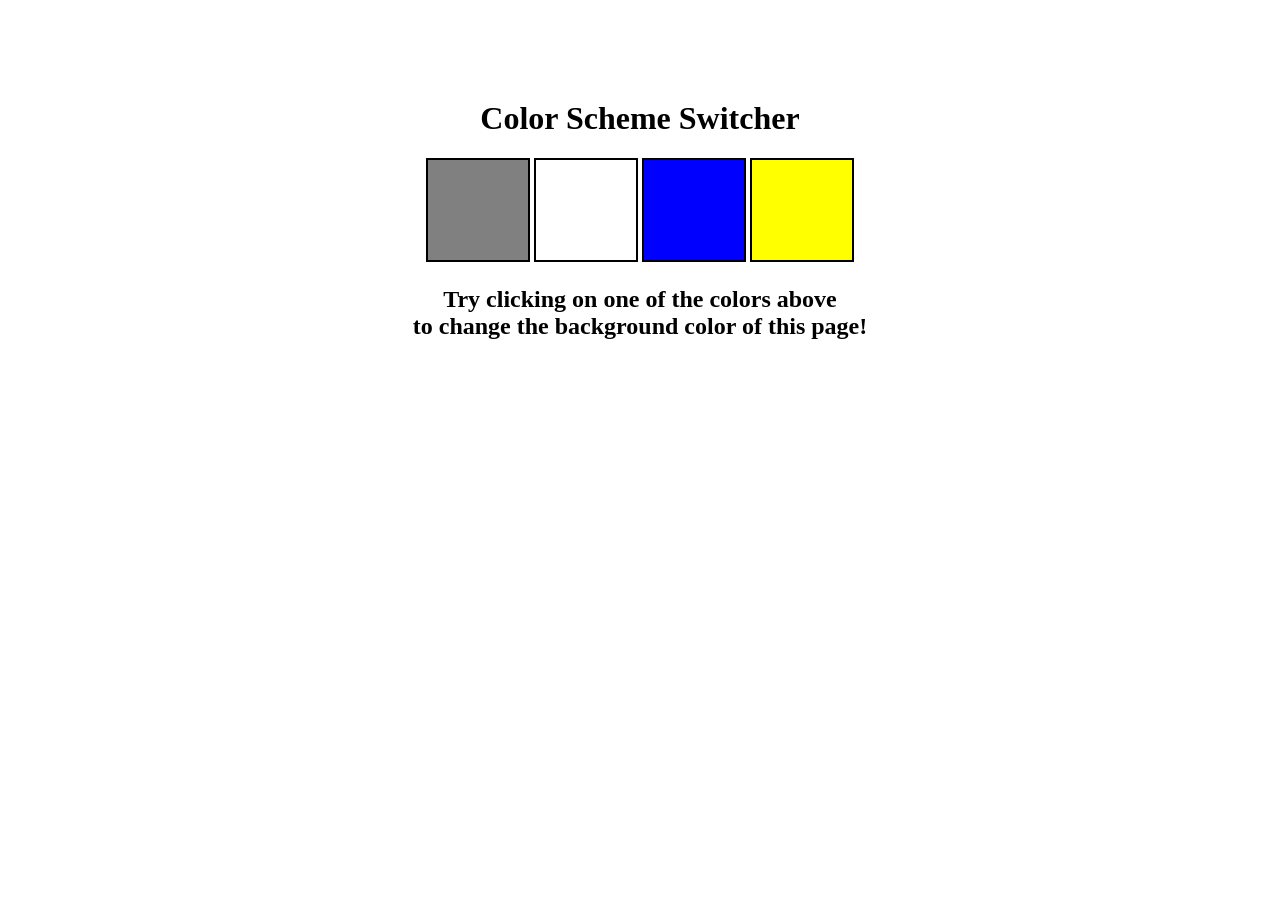
<file: JavaScript/Project_1/index.html>
<!DOCTYPE html>
<html lang="en">
  <head>
    <meta charset="UTF-8" />
    <meta name="viewport" content="width=device-width, initial-scale=1.0" />
    <link rel="stylesheet" href="style.css" />
    <title>JavaScript Background Color Switcher</title>
  </head>
  <body>
  
    <div class="canvas">
      <h1>Color Scheme Switcher</h1>
      <span class="button" id="grey"></span>
      <span class="button" id="white"></span>
      <span class="button" id="blue"></span>
      <span class="button" id="yellow"></span>
      <h2>
        Try clicking on one of the colors above
        <span>to change the background color of this page!</span>
      </h2>
    </div>
    <script src="logic.js"></script>
  </body>
</html>
</file>
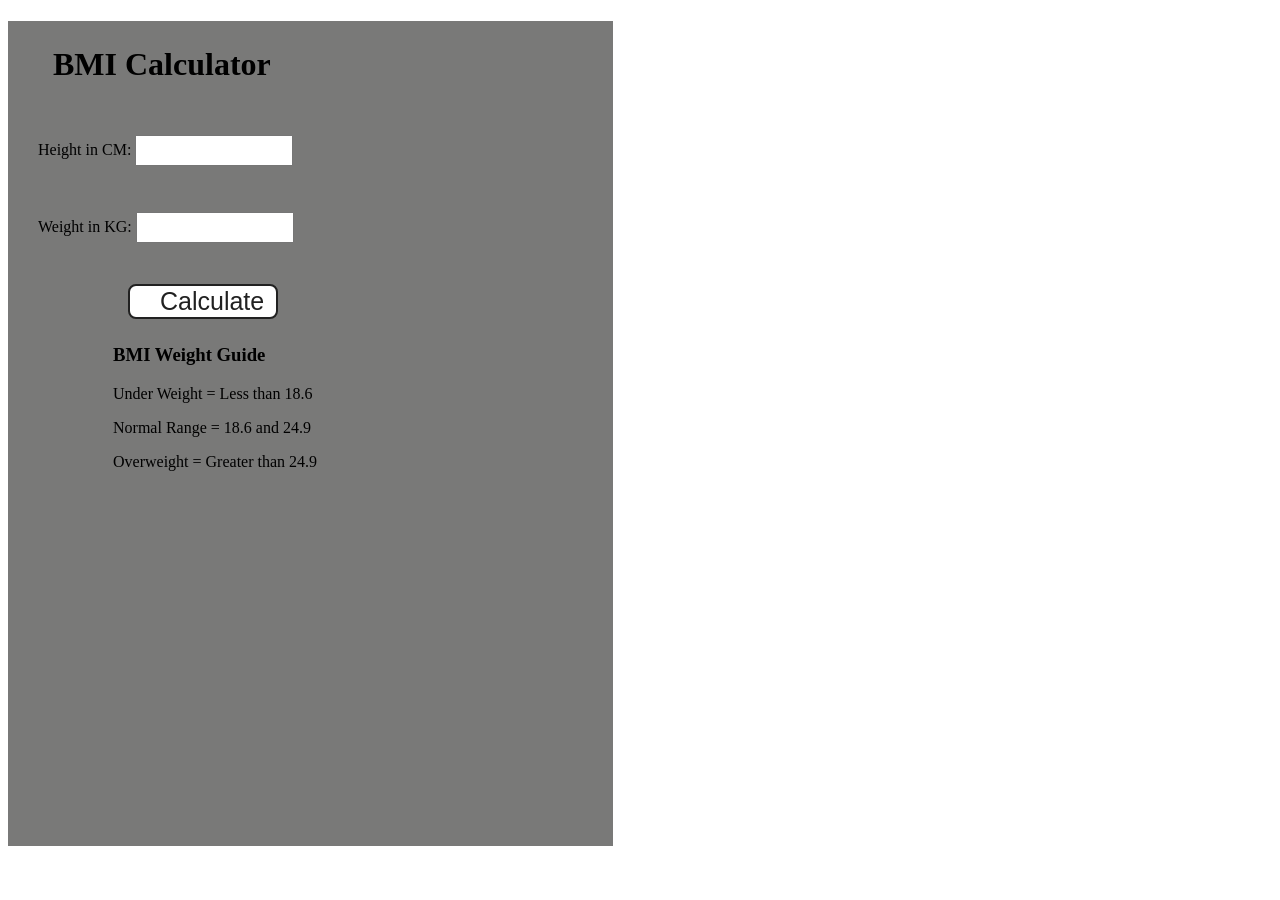
<file: JavaScript/Project_2/index.html>
<!DOCTYPE html>
<html lang="en">
  <head>
    <meta charset="UTF-8" />
    <meta name="viewport" content="width=device-width, initial-scale=1.0" />
    <meta http-equiv="X-UA-Compatible" content="ie=edge" />
    <link rel="stylesheet" href="style.css" />
    <title>BMI Calculator</title>
  </head>
  <body>
    <div class="container">
      <h1>BMI Calculator</h1>
      <form>
        <p><label>Height in CM: </label><input type="text" id="height" /></p>
        <p><label>Weight in KG: </label><input type="text" id="weight" /></p>
        <button>Calculate</button>
        <div id="results"></div>
        <div id="weight-guide">
          <h3>BMI Weight Guide</h3>
          <p>Under Weight = Less than 18.6</p>
          <p>Normal Range = 18.6 and 24.9</p>
          <p>Overweight = Greater than 24.9</p>
        </div>
      </form>
    </div>
  </body>
  <script src="logic.js"></script>
</html>
</file>
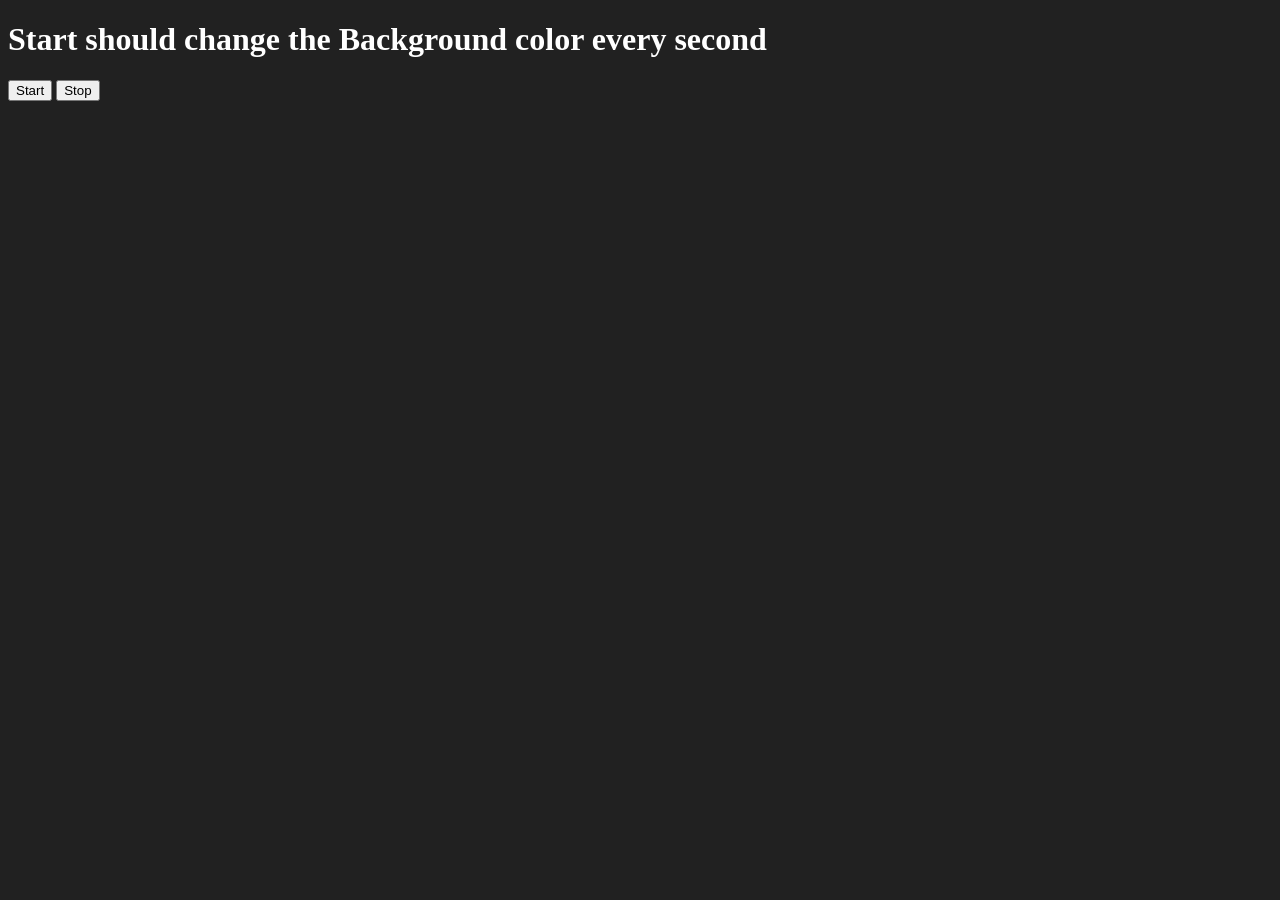
<file: JavaScript/18_Events/Color_Changer/index.html>
<!DOCTYPE html>
<html lang="en">
  <head>
    <meta charset="UTF-8" />
    <meta name="viewport" content="width=device-width, initial-scale=1.0" />
    <meta http-equiv="X-UA-Compatible" content="ie=edge" />
    
  </head>
  <body style="background-color: #212121; color: #fff">
    

    <h1>Start should change the Background color every second</h1>
    <button id="start">Start</button>
    <button id="stop">Stop</button>
    <script src="logic.js"></script>
  </body>
</html>
</file>
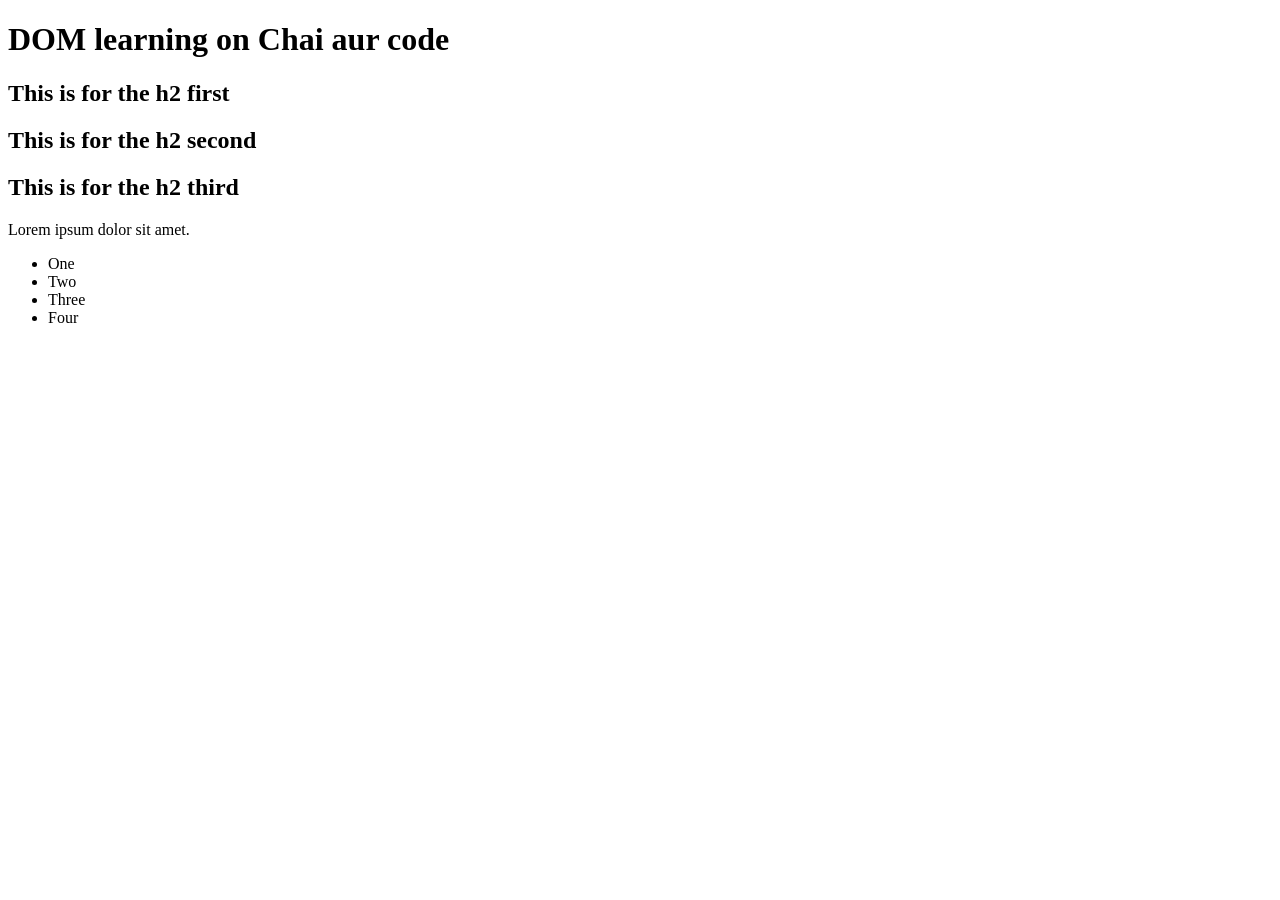
<file: JavaScript/17_DOM/first.html>
<!DOCTYPE html>
<html lang="en">
<head>
    <meta charset="UTF-8">
    <title>DOM learning</title>
    
</head>
<body>
    <div class="bg-black">
        <h1 id ="title" class="heading">DOM learning on Chai aur code<span style="display: none;"> Testing Text</span></h1>
        <h2>This is for the h2 first</h2>
        <h2>This is for the h2 second</h2>
        <h2>This is for the h2 third</h2>
        <p>Lorem ipsum dolor sit amet.</p>
        <ul>
            <li class ="item-list">One</li>
            <li class ="item-list">Two</li>
            <li class ="item-list">Three</li>
            <li class ="item-list">Four</li>
        </ul>
    </div>
</body>
</html>
</file>
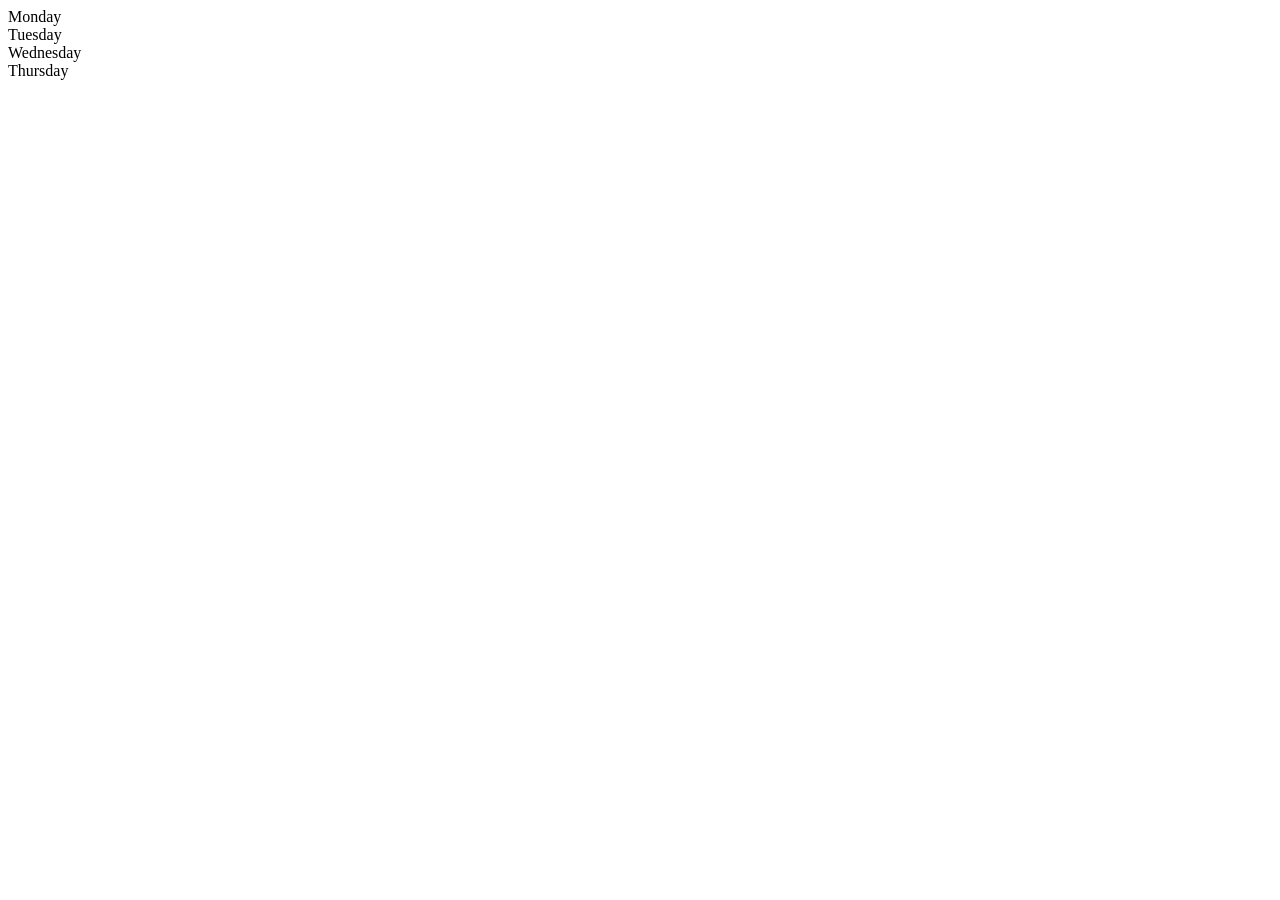
<file: JavaScript/17_DOM/second.html>
<!DOCTYPE html>
<html lang="en">
<head>
    <meta charset="UTF-8">
    <title>DOM learning</title>
    
</head>
<body>
    <div class="parent">
        <div class ="day">Monday</div>
        <div class="day">Tuesday</div>
        <div class="day">Wednesday</div>
        <div class="day">Thursday</div>        
    </div>
</body>
<script>
    const parent = document.querySelector('.parent')
    
    console.log(parent.children) // this returns nodelist because it has many children 
      
    

    for(i=0;i<parent.children.length;i++){
        console.log(parent.children[i].innerHTML) 
    }

    const child = parent.children[3]
    console.log(child)

    // we can go back to parent as well from child
    console.log(child.parentElement)



</script>
</html>
</file>
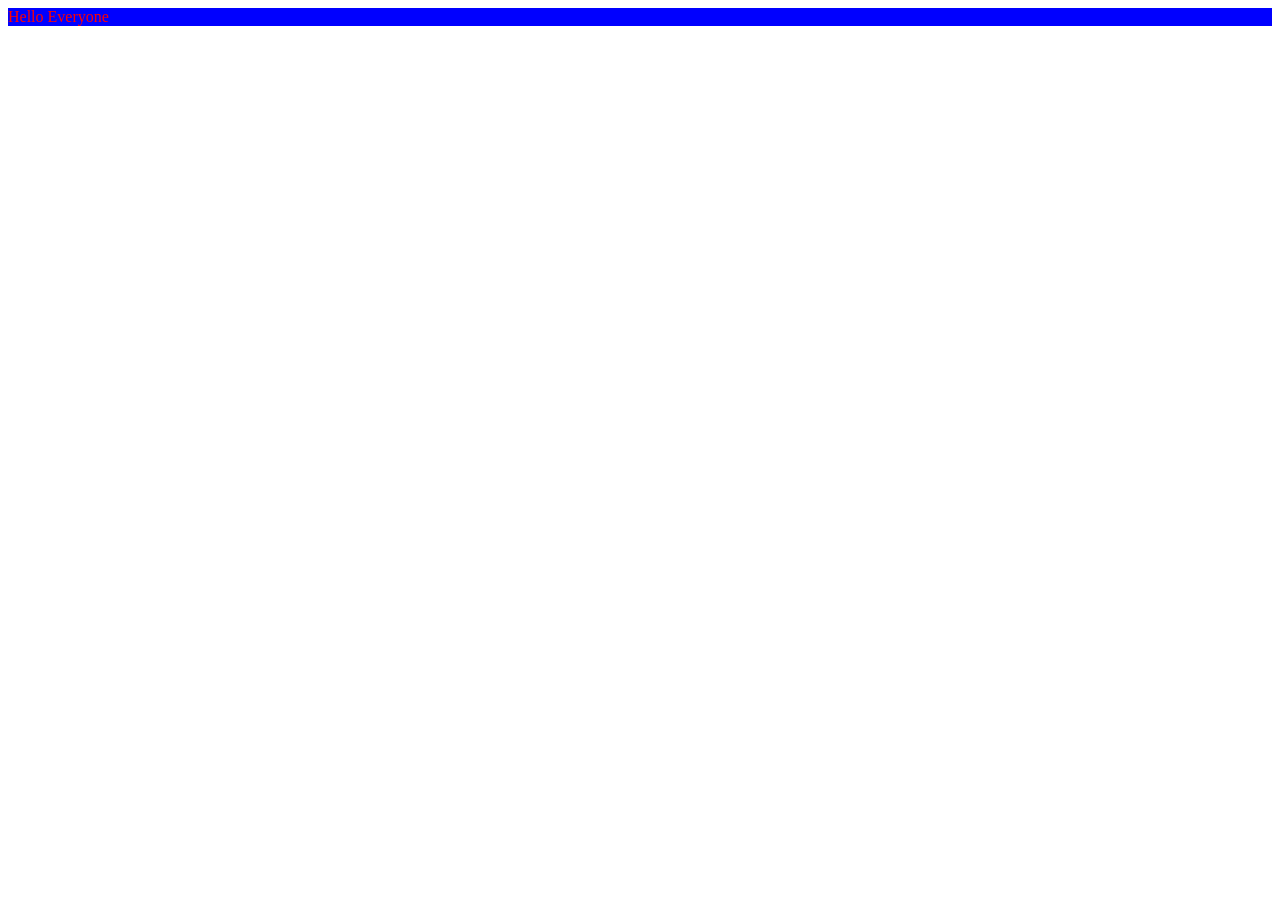
<file: JavaScript/17_DOM/third.html>
<!DOCTYPE html>
<html lang="en">
<head>
    <meta charset="UTF-8">
    <title>DOM learning</title>
    
</head>
<body>

</body>

<script>

    // addding elements using DOM
   const div=document.createElement('div') // this creates "div" element
   div.className="main"
   div.id=12
   div.setAttribute("title", "generated title")
   div.style.backgroundColor="blue"
   const text = div.innerText="Hello Everyone"
   div.style.color='red'
   
// whatever we added till now is in the memory so it won't appear in the HTML webpage

document.body.appendChild(div)

</script>
</html>
</file>
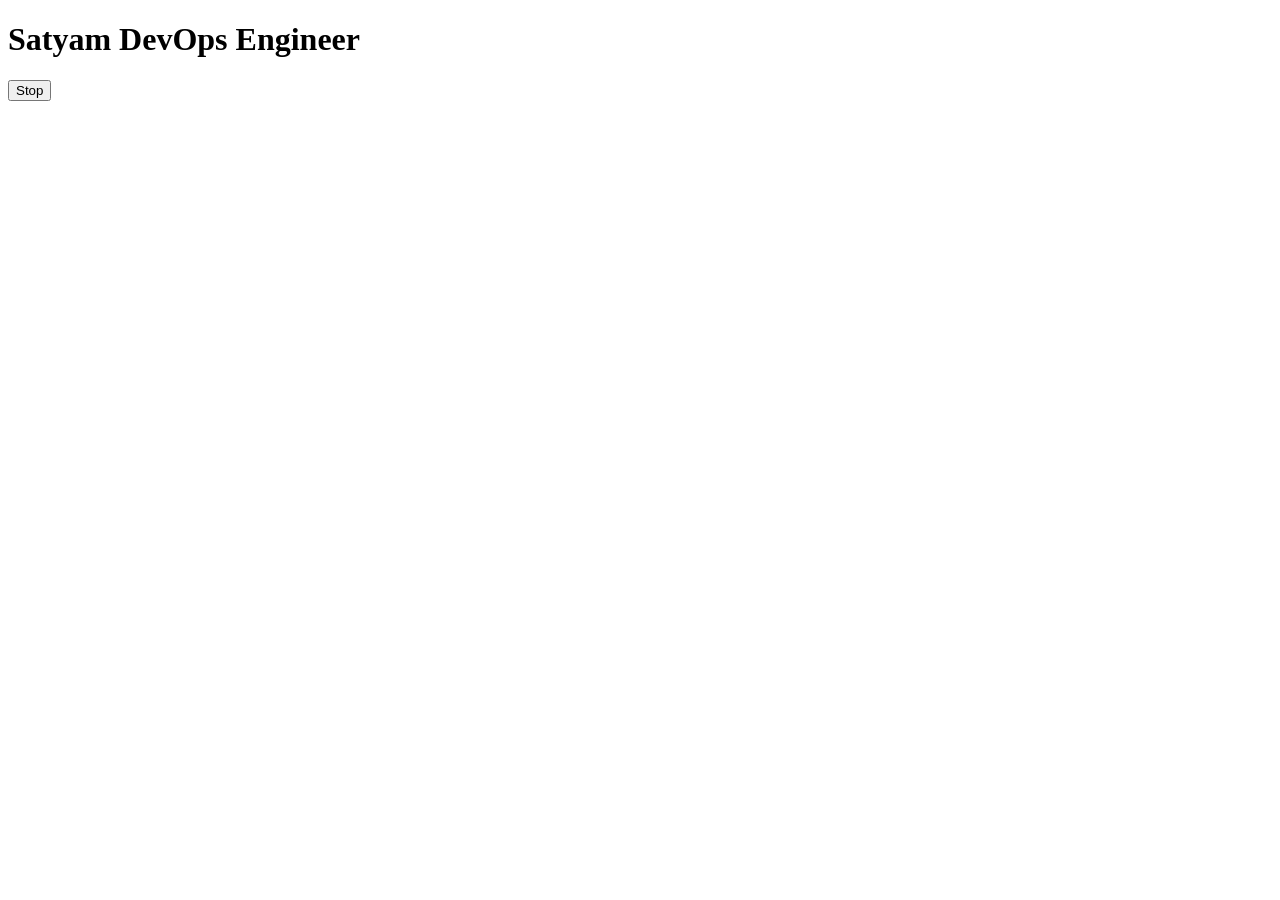
<file: JavaScript/18_Events/second.html>
<!DOCTYPE html>
<html lang="en">
  <head>
    <meta charset="UTF-8" />
    <meta name="viewport" content="width=device-width, initial-scale=1.0" />
    
  </head>
  <body>
    
    <h1 id ="h1">Satyam DevOps Engineer</h1>
    <button id="button">Stop</button>
    
    <script>
        const changer = function(){
        document.querySelector('#h1').innerHTML = '<h1>Satyam Clouds Engineer</h1>'
    }
     

     
    const timer = setTimeout(changer, 5000) // settimeout runs the function after 5s
    
    // we also have setInterval, which runs the function after every interval and we stop by clearInterval


    
    
    // we can stop the change by clicking stop button
    // to stop we'll stop the setTimeout on clicking button by using clearTimeout()

    document.querySelector('#button').addEventListener('click', function(){
        clearTimeout(timer)
        console.log("Stopped") } )
  


    </script>
  </body>
</html>
</file>
<file: JavaScript/Project_1/style.css>
html{
    margin: 0;
}

span{
    display:block;
}

.canvas{
    margin: 100px auto 100px;
    width: 80%;
    text-align: center;
}

.button{
    height: 100px;
    width: 100px;
    border: solid black 2px;
    display: inline-block;

    

}

#yellow{
    background-color:yellow ;
}

#grey{
    background-color:grey ;
}

#white{
    background-color:white
}

#blue{
    background-color:blue ;
}
</file>
<file: JavaScript/Project_2/style.css>
.container {
  width: 575px;
  height: 825px;

  background-color: #797978;
  padding-left: 30px;
}
#height,
#weight {
  width: 150px;
  height: 25px;
  margin-top: 30px;
}

#weight-guide {
  margin-left: 75px;
  margin-top: 25px;
}

#results {
  font-size: 35px;
  margin-left: 90px;
  margin-top: 20px;
  color: rgb(241, 241, 241);
}

button {
  width: 150px;
  height: 35px;
  margin-left: 90px;
  margin-top: 25px;
  background-color: #fff;
  padding: 1px 30px;
  border-radius: 8px;
  color: #212121;
  text-decoration: none;
  border: 2px solid #212121;

  font-size: 25px;
}

h1 {
  padding-left: 15px;
  padding-top: 25px;
  
}
</file>
